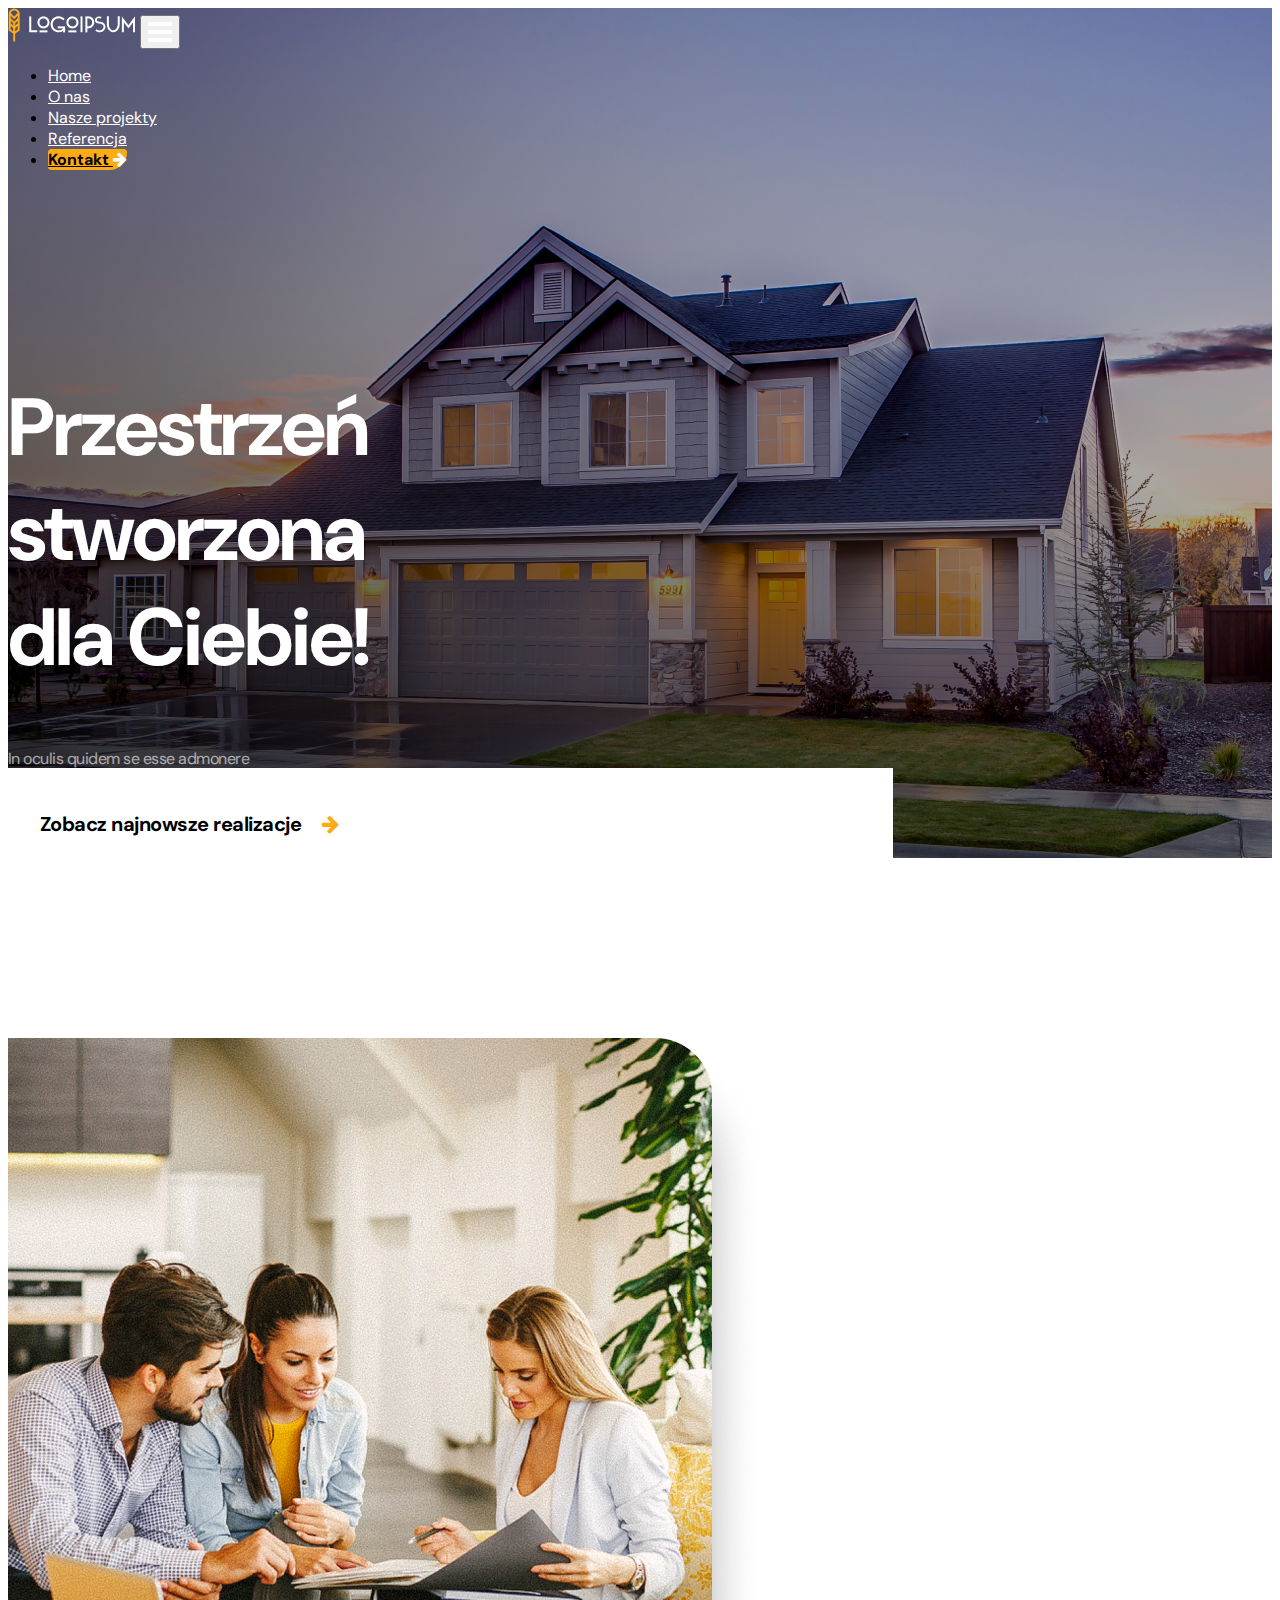
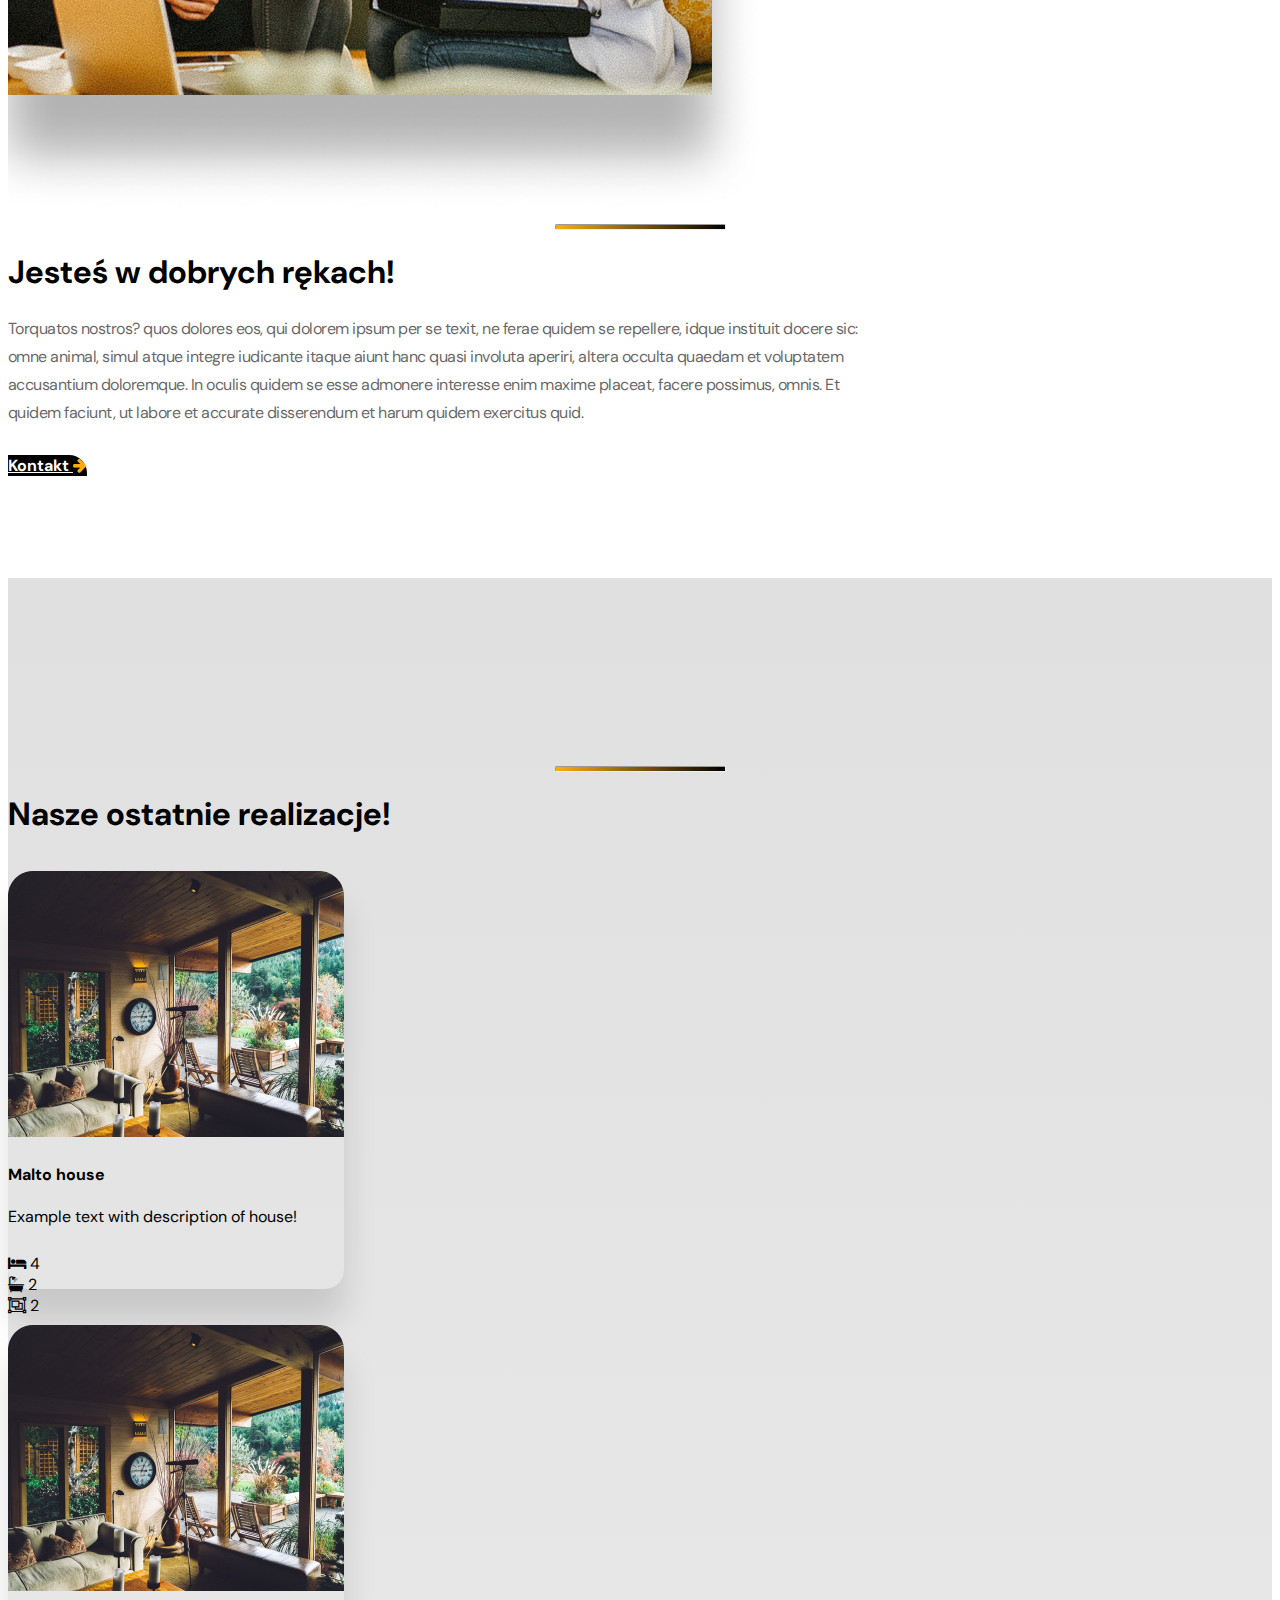
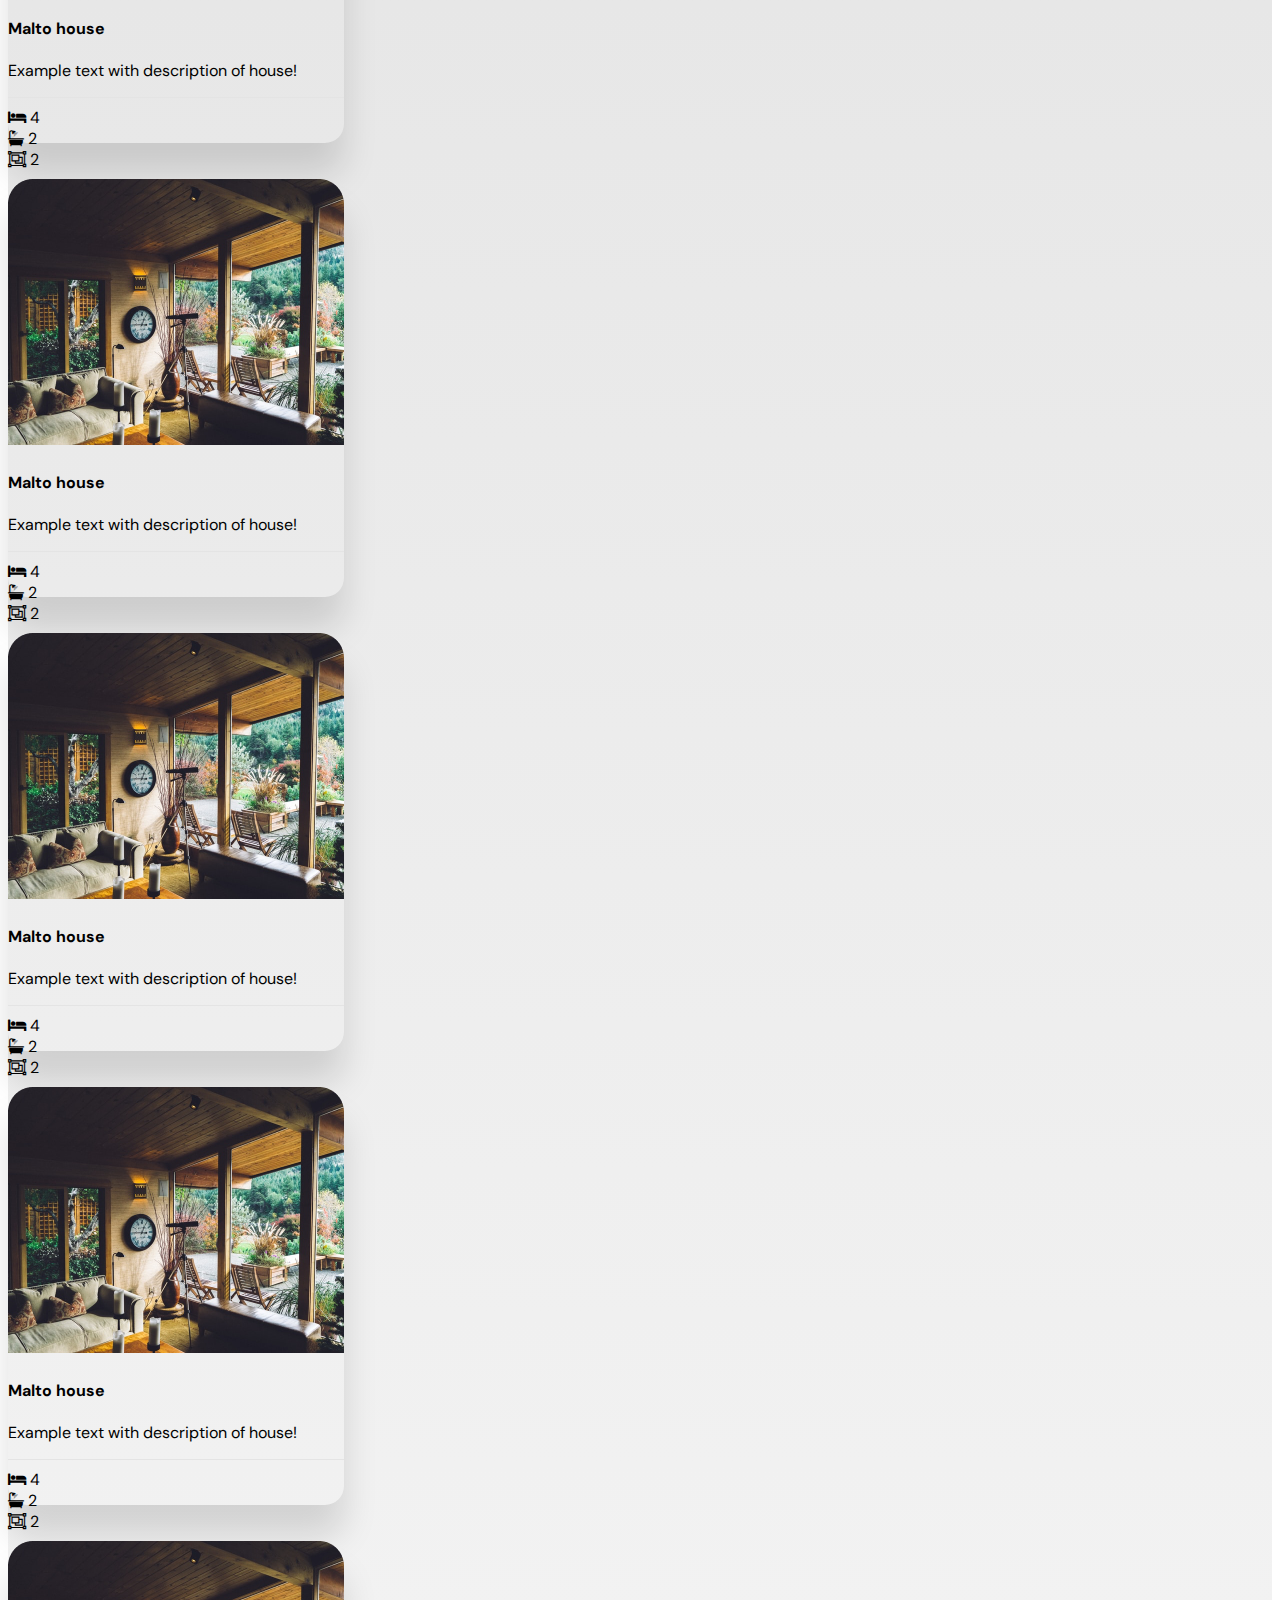
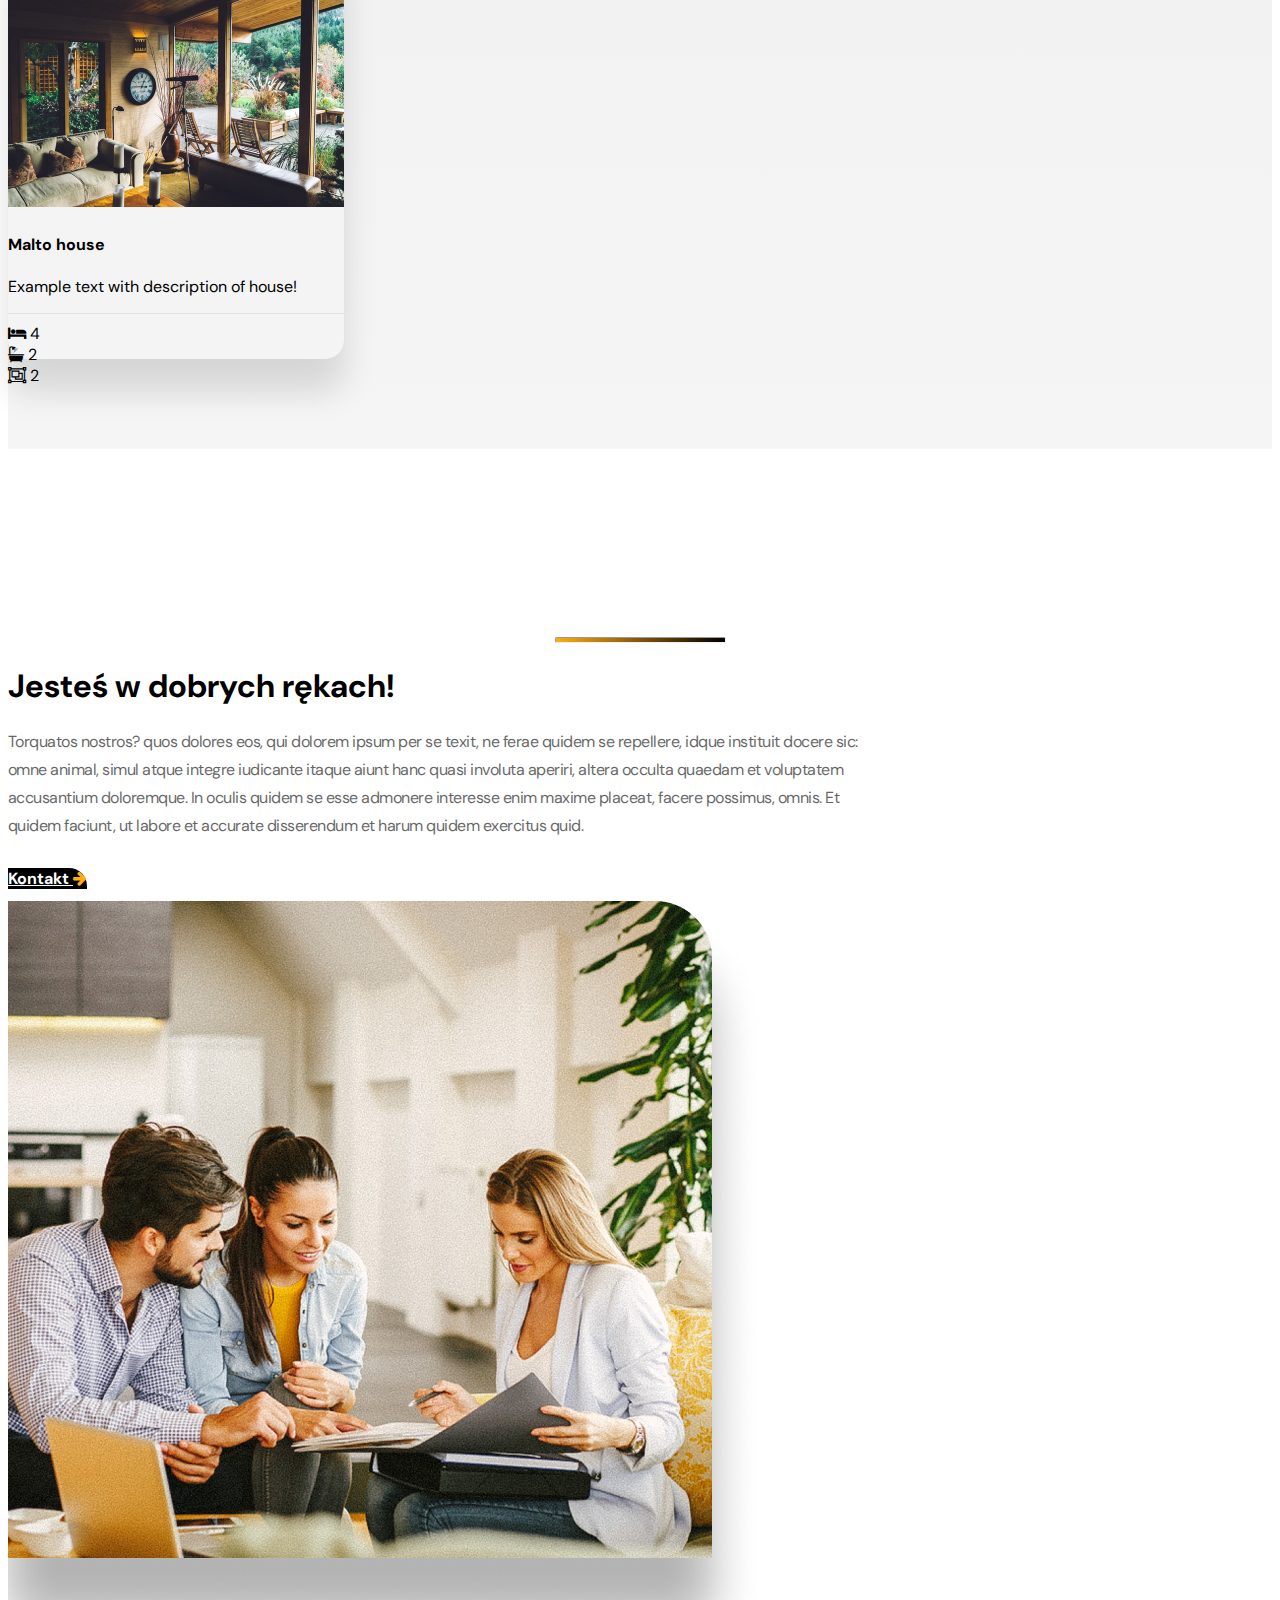
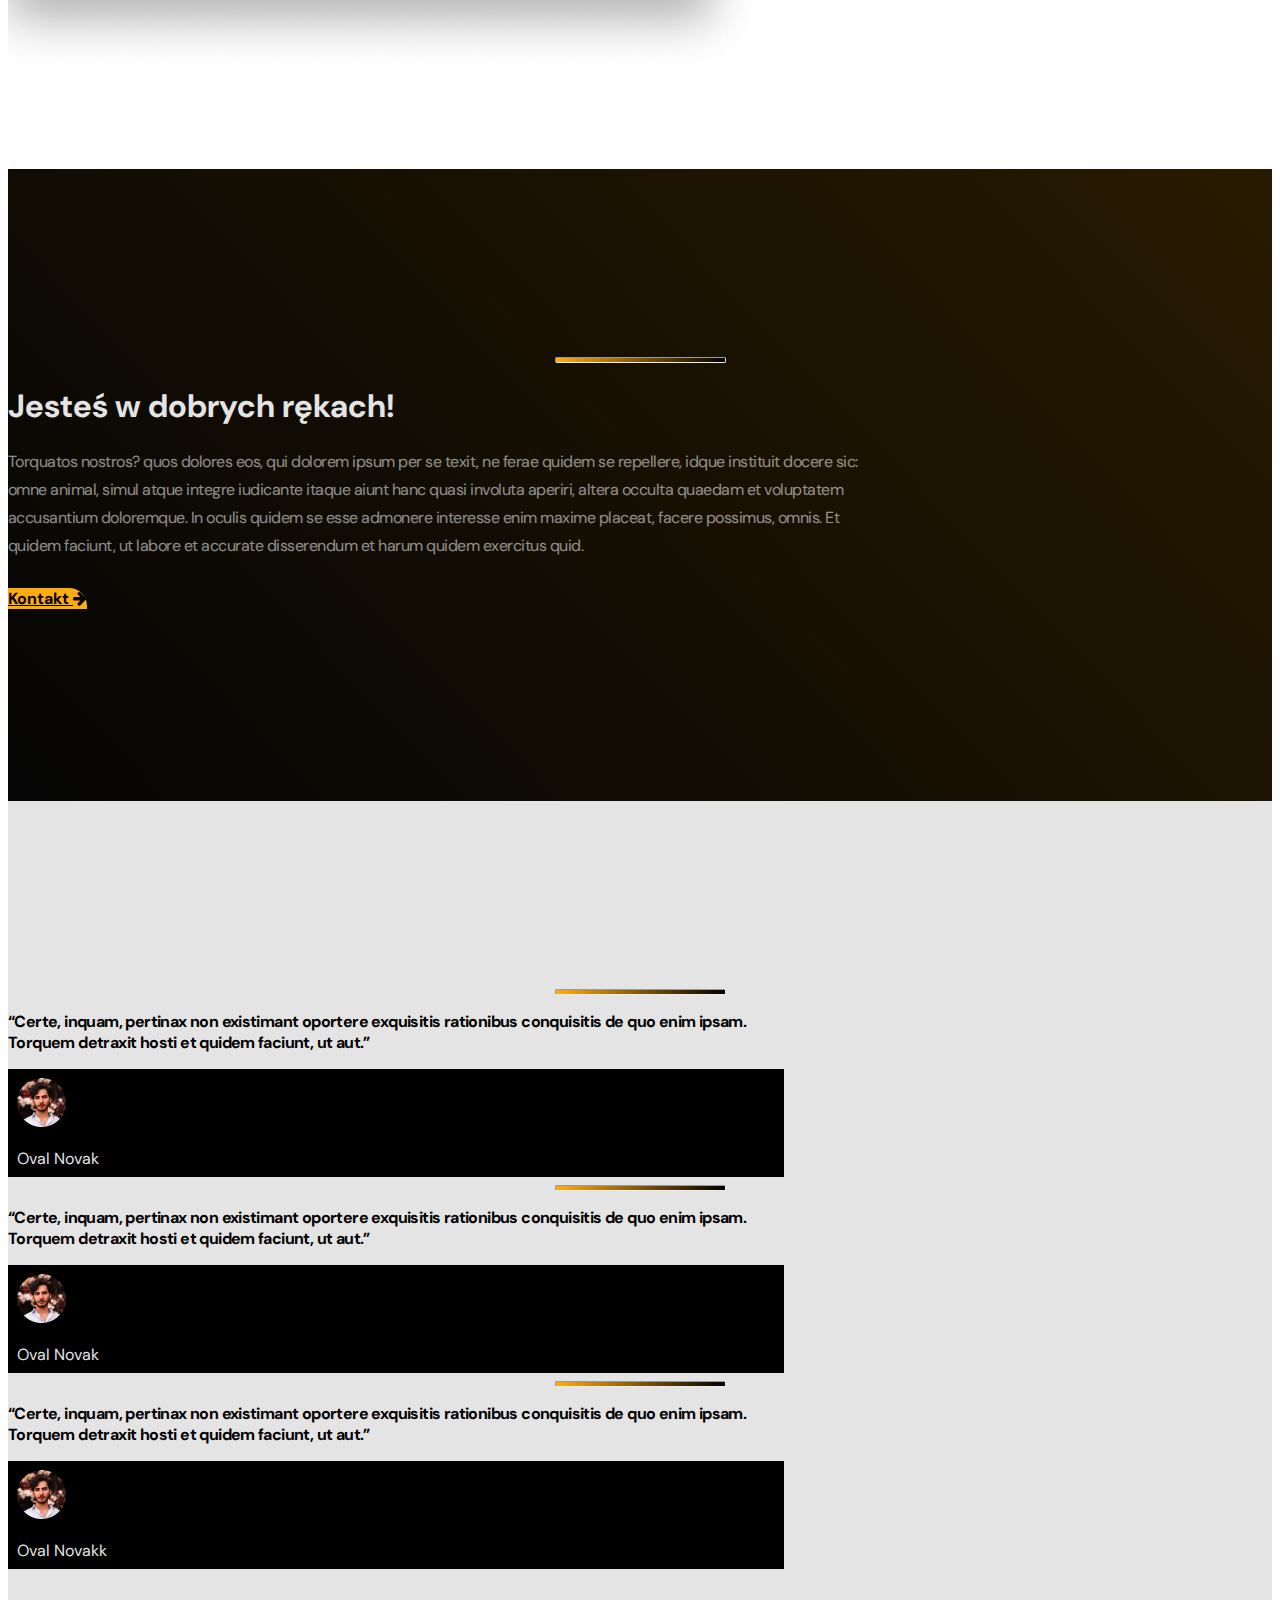
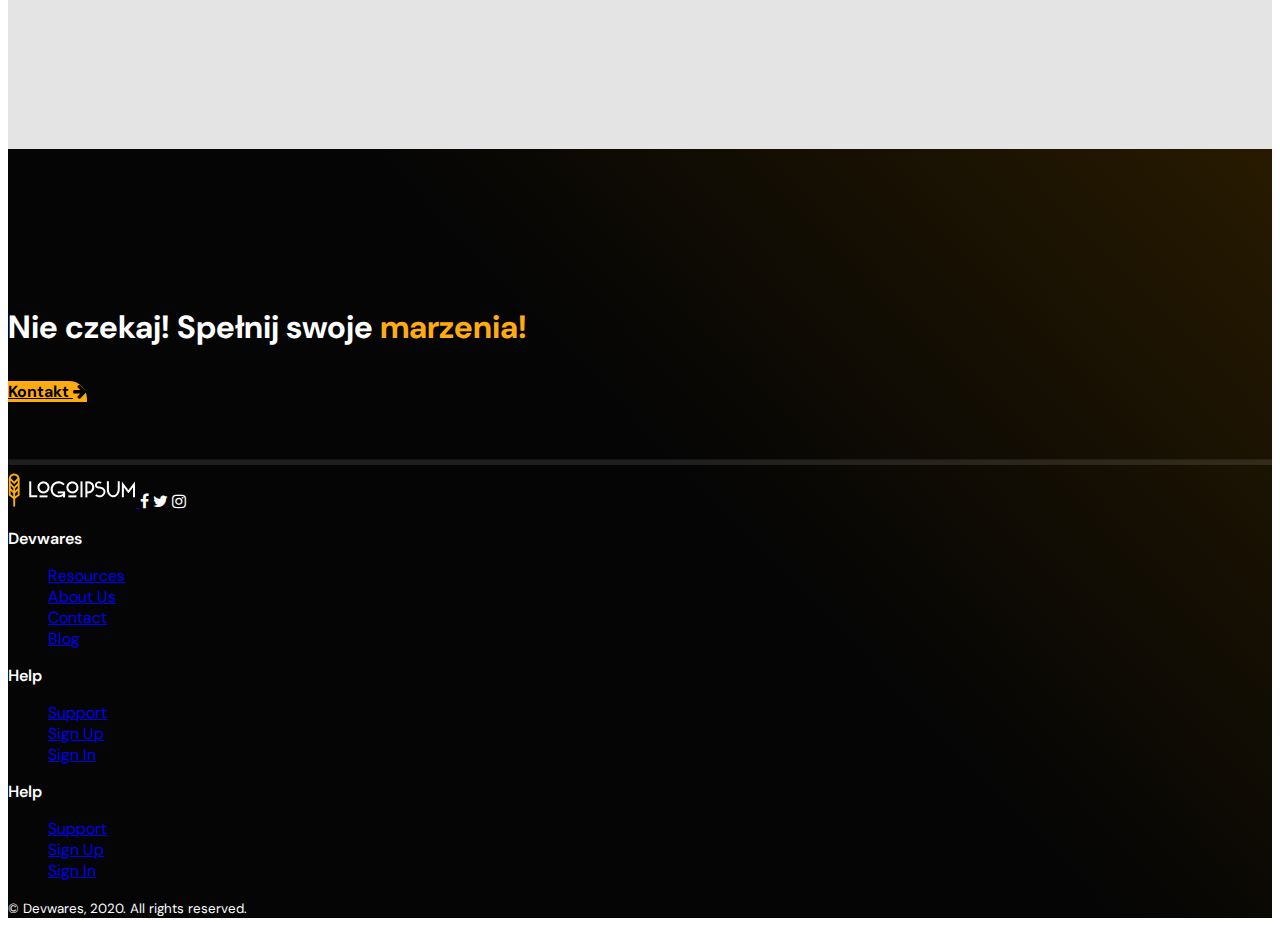
<file: Projektant TG/index.html>
<!doctype html>
<html lang="en">

<head>
  <title>Title</title>
  <!-- Required meta tags -->
  <meta charset="utf-8">
  <meta name="viewport" content="width=device-width, initial-scale=1, shrink-to-fit=no">

  <!-- Bootstrap CSS v5.2.1 -->
  <link href="https://cdn.jsdelivr.net/npm/bootstrap@5.2.1/dist/css/bootstrap.min.css" rel="stylesheet"
    integrity="sha384-iYQeCzEYFbKjA/T2uDLTpkwGzCiq6soy8tYaI1GyVh/UjpbCx/TYkiZhlZB6+fzT" crossorigin="anonymous">
    <link rel="stylesheet" href="https://cdnjs.cloudflare.com/ajax/libs/font-awesome/4.7.0/css/font-awesome.min.css">
    <link rel="stylesheet" href="https://fonts.googleapis.com/css?family=DM+Sans">
    <link rel="stylesheet" href="style.css">

</head>

<body>
  <header>
    <nav class="navbar navbar-expand-lg navbar-light p-3">
      <div class="container">
        <a class="navbar-brand text-white" href="#"><img src="img/logo.png" alt=""></a>
        <button class="navbar-toggler" type="button" data-bs-toggle="collapse" data-bs-target="#navbarNavDropdown" aria-controls="navbarNavDropdown" aria-expanded="false" aria-label="Toggle navigation">
          <span class="navbar-toggler-icon">   
            <i class="fa fa-navicon" style="color:#fff; font-size:28px;"></i>
        </span>
        </button>
    
        <div class=" collapse navbar-collapse" id="navbarNavDropdown">
          <ul class="navbar-nav ms-auto ">
            <li class="nav-item">
              <a class="nav-link mx-5" href="#">Home</a>
            </li>
            <li class="nav-item">
              <a class="nav-link mx-5" href="#">O nas</a>
            </li>
            <li class="nav-item">
              <a class="nav-link mx-5" href="#">Nasze projekty</a>
            </li>
            <li class="nav-item">
              <a class="nav-link mx-5" href="#">Referencja</a>
            </li>
            <li class="nav-item">
              <a class="nav-link mx-5 last" href="#">Kontakt
                <i class="fa fa-arrow-right" style="color: #fff;"></i>
              </a>
            </li>
          </ul>
          
        </div>
      </div>
    </nav>

    <div class="container" style="padding-top: 15vh;">
        <h1 class="top-head">Przestrzeń <br> stworzona  <br> dla Ciebie!</h1>
        <p class="sub-head" style="color: #fff;">In oculis quidem se esse admonere interesse enim maxime placeat, facere possimus, omnis. Et quidem faciunt, ut labore et accurate disserendum et harum quidem exercitus quid.</p>

        <div class="container">
            <div class="row justify-content-center">
                <div class="boxw">
                    <p>
                        Zobacz najnowsze realizacje                     
                        <i class="fa fa-arrow-right" style="color:#FFAC12; padding-left: 1rem;"></i>
                    </p> 
                </div>
            </div>
        </div>
    </div>

  </header>
  <main>
    <div class="about" style="padding-top: 20vh;">
        <div class="container">
            <div class="row justify-content-center">
                <div class="col-md"><img src="img/image.png" class="img-fluid"></div>
                <div class="col-md text-start">
                    <hr>
                    <h1>Jesteś w dobrych rękach!</h1>
                    <p class="sub-about">Torquatos nostros? quos dolores eos, qui dolorem ipsum per se texit, ne ferae quidem se repellere, idque instituit docere sic: omne animal, simul atque integre iudicante itaque aiunt hanc quasi involuta aperiri, altera occulta quaedam et voluptatem accusantium doloremque. In oculis quidem se esse admonere interesse enim maxime placeat, facere possimus, omnis. Et quidem faciunt, ut labore et accurate disserendum et harum quidem exercitus quid.</p>
                    <a class="nav-link butt" href="#">Kontakt
                        <i class="fa fa-arrow-right" style="color:#FFAC12"></i>
                    </a>
                </div>
            </div>
        </div>
    </div>

    <div class="projects" style="padding-top: 20vh;">
      <div class="container">
        <hr>
        <h1>Nasze ostatnie realizacje!</h1>

        <div class="row justify-content-center align-items-center g-2">
          <div class="col-md-4">
            <div class="card">
              <img class="card-img-top" src="img/house.png" alt="Title">
              <div class="card-body">
                <h4 class="card-title">Malto house</h4>
                <p class="card-text">Example text with description of house!</p>
                <div class="cardinfo">
                  <div class="row justify-content-center align-items-center g-2 text-center">
                    <div class="col">
                      <i class="fa fa-bed"></i>
                      4
                    </div>
                    <div class="col">
                      <i class="fa fa-bath"></i>
                      2
                    </div>
                    <div class="col">
                      <i class="fa fa-object-group"></i>
                      2
                    </div>
                  </div>
                </div>
              </div>
            </div>
          </div>
          <div class="col-md-4">
            <div class="card">
              <img class="card-img-top" src="img/house.png" alt="Title">
              <div class="card-body">
                <h4 class="card-title">Malto house</h4>
                <p class="card-text">Example text with description of house!</p>
                <div class="cardinfo">
                  <div class="row justify-content-center align-items-center g-2 text-center">
                    <div class="col">
                      <i class="fa fa-bed"></i>
                      4
                    </div>
                    <div class="col">
                      <i class="fa fa-bath"></i>
                      2
                    </div>
                    <div class="col">
                      <i class="fa fa-object-group"></i>
                      2
                    </div>
                  </div>
                </div>
              </div>
            </div>
          </div>
          <div class="col-md-4">
            <div class="card">
              <img class="card-img-top" src="img/house.png" alt="Title">
              <div class="card-body">
                <h4 class="card-title">Malto house</h4>
                <p class="card-text">Example text with description of house!</p>
                <div class="cardinfo">
                  <div class="row justify-content-center align-items-center g-2 text-center">
                    <div class="col">
                      <i class="fa fa-bed"></i>
                      4
                    </div>
                    <div class="col">
                      <i class="fa fa-bath"></i>
                      2
                    </div>
                    <div class="col">
                      <i class="fa fa-object-group"></i>
                      2
                    </div>
                  </div>
                </div>
              </div>
            </div>
          </div>
          <div class="col-md-4">
            <div class="card">
              <img class="card-img-top" src="img/house.png" alt="Title">
              <div class="card-body">
                <h4 class="card-title">Malto house</h4>
                <p class="card-text">Example text with description of house!</p>
                <div class="cardinfo">
                  <div class="row justify-content-center align-items-center g-2 text-center">
                    <div class="col">
                      <i class="fa fa-bed"></i>
                      4
                    </div>
                    <div class="col">
                      <i class="fa fa-bath"></i>
                      2
                    </div>
                    <div class="col">
                      <i class="fa fa-object-group"></i>
                      2
                    </div>
                  </div>
                </div>
              </div>
            </div>
          </div>
          <div class="col-md-4">
            <div class="card">
              <img class="card-img-top" src="img/house.png" alt="Title">
              <div class="card-body">
                <h4 class="card-title">Malto house</h4>
                <p class="card-text">Example text with description of house!</p>
                <div class="cardinfo">
                  <div class="row  g-2 text-center">
                    <div class="col">
                      <i class="fa fa-bed"></i>
                      4
                    </div>
                    <div class="col">
                      <i class="fa fa-bath"></i>
                      2
                    </div>
                    <div class="col">
                      <i class="fa fa-object-group"></i>
                      2
                    </div>
                  </div>
                </div>
              </div>
            </div>
          </div>
          <div class="col-md-4">
            <div class="card">
              <img class="card-img-top" src="img/house.png" alt="Title">
              <div class="card-body">
                <h4 class="card-title">Malto house</h4>
                <p class="card-text">Example text with description of house!</p>
                <div class="cardinfo">
                  <div class="row justify-content-center align-items-center g-2 text-center">
                    <div class="col">
                      <i class="fa fa-bed"></i>
                      4
                    </div>
                    <div class="col">
                      <i class="fa fa-bath"></i>
                      2
                    </div>
                    <div class="col">
                      <i class="fa fa-object-group"></i>
                      2
                    </div>
                  </div>
                </div>
              </div>
            </div>
          </div>
        </div>
      </div>
    </div>

    <div class="about" style="padding-top: 20vh;">
      <div class="container">
          <div class="row justify-content-center">
              <div class="col-md text-start">
                  <hr>
                  <h1>Jesteś w dobrych rękach!</h1>
                  <p class="sub-about">Torquatos nostros? quos dolores eos, qui dolorem ipsum per se texit, ne ferae quidem se repellere, idque instituit docere sic: omne animal, simul atque integre iudicante itaque aiunt hanc quasi involuta aperiri, altera occulta quaedam et voluptatem accusantium doloremque. In oculis quidem se esse admonere interesse enim maxime placeat, facere possimus, omnis. Et quidem faciunt, ut labore et accurate disserendum et harum quidem exercitus quid.</p>
                  <a class="nav-link butt" href="#">Kontakt
                      <i class="fa fa-arrow-right" style="color:#FFAC12"></i>
                  </a>
              </div>
              <div class="col-md"><img src="img/image.png" class="img-fluid"></div>
          </div>
      </div>
  </div>
    
  <div class="refference" style="padding-top: 20vh">
    <div class="container">
        <div class="row justify-content-center align-items-center text-center" >
          <hr width="40px">
          <h1 class="mt-3">Jesteś w dobrych rękach!</h1>
          <p class="sub-about mt-3">Torquatos nostros? quos dolores eos, qui dolorem ipsum per se texit, ne ferae quidem se repellere, idque instituit docere sic: omne animal, simul atque integre iudicante itaque aiunt hanc quasi involuta aperiri, altera occulta quaedam et voluptatem accusantium doloremque. In oculis quidem se esse admonere interesse enim maxime placeat, facere possimus, omnis. Et quidem faciunt, ut labore et accurate disserendum et harum quidem exercitus quid.</p>
          <a class="nav-link butty mt-5" href="#">Kontakt
              <i class="fa fa-arrow-right"></i>
          </a>

        </div>
    </div> 
  </div>

  <div class="reviews" style="padding-top:20vh;">
    <div class="container">
      <div class="row justify-content-center align-items-center g-2">
        <div class="col-md-4">
          <hr width="40px">
          <p class="review mt-3 ">“Certe, inquam, pertinax non existimant oportere exquisitis rationibus conquisitis de quo enim ipsam. Torquem detraxit hosti et quidem faciunt, ut aut.”</p>
          <div class="review-author text-center mt-5">
            <img src="img/Oval.png" alt="Oval">
            <p>Oval Novak</p>
          </div>
        </div>
        <div class="col-md-4">
          <hr width="40px">
          <p class="review mt-3 ">“Certe, inquam, pertinax non existimant oportere exquisitis rationibus conquisitis de quo enim ipsam. Torquem detraxit hosti et quidem faciunt, ut aut.”</p>
          <div class="review-author text-center mt-5">
            <img src="img/Oval.png" alt="Oval">
            <p>Oval Novak</p>
          </div>
        </div>
        <div class="col-md-4">
          <hr width="40px">
          <p class="review mt-3 ">“Certe, inquam, pertinax non existimant oportere exquisitis rationibus conquisitis de quo enim ipsam. Torquem detraxit hosti et quidem faciunt, ut aut.”</p>
          <div class="review-author text-center mt-5">
            <img src="img/Oval.png" alt="Oval">
            <p>Oval Novakk</p>
          </div>
        </div>
      </div>
    </div>
  </div>


  </main>
  <footer style="padding-top:15vh;">
    <div class="container">
      <div class="row justify-content-center align-items-center g-2">
        <div class="col-md-8"><h1>Nie czekaj! Spełnij swoje <span style="color:#FFAC12">marzenia!</span></h1></div>
        <div class="col-md-4 text-right">          <a class="nav-link butty" href="#">Kontakt
          <i class="fa fa-arrow-right"></i>
      </a></div>
      </div>

      <hr class="foothr">

      <div class="d-flex flex-column py-5" style="width: 80%">
        <div class="d-flex flex-wrap justify-content-between">
          <div>
            <a href="/" class="d-flex align-items-center p-0 text-white">
              <img alt="logo" src="img/logo.png" class="mb-5"/>
            </a>
            <span class="mt-5">
                <i class="fa fa-facebook mx-2"></i>

                <i class="fa fa-twitter mx-2"></i>

                <i class="fa fa-instagram mx-2"></i>
            </span>
          </div>
          <div>
            <p class="h5 mb-4" style="font-weight: 600">Devwares</p>
            <ul class="p-0" style="list-style: none; cursor: pointer">
              <li class="my-2">
                <a class="text-white" href="/">Resources</a>
              </li>
              <li class="my-2">
                <a class="text-white" href="/">About Us</a>
              </li>
              <li class="my-2">
                <a class="text-white" href="/">Contact</a>
              </li>
              <li class="my-2">
                <a class="text-white" href="/">Blog</a>
              </li>
            </ul>
          </div>
          <div>
            <p class="h5 mb-4" style="font-weight: 600">Help</p>
            <ul class="p-0" style="list-style: none; cursor: pointer">
              <li class="my-2">
                <a class="text-white" href="/">Support</a>
              </li>
              <li class="my-2">
                <a class="text-white" href="/">Sign Up</a>
              </li>
              <li class="my-2">
                <a class="text-white" href="/">Sign In</a>
              </li>
            </ul>
          </div>
          <div>
            <p class="h5 mb-4" style="font-weight: 600">Help</p>
            <ul class="p-0" style="list-style: none; cursor: pointer">
              <li class="my-2">
                <a class="text-white" href="/">Support</a>
              </li>
              <li class="my-2">
                <a class="text-white" href="/">Sign Up</a>
              </li>
              <li class="my-2">
                <a class="text-white" href="/">Sign In</a>
              </li>
            </ul>
          </div>
        </div>
        <small class="text-center mt-5">&copy; Devwares, 2020. All rights reserved.</small>
      </div>
    </div>
  </footer>
  <!-- Bootstrap JavaScript Libraries -->
  <script src="https://cdn.jsdelivr.net/npm/@popperjs/core@2.11.6/dist/umd/popper.min.js"
    integrity="sha384-oBqDVmMz9ATKxIep9tiCxS/Z9fNfEXiDAYTujMAeBAsjFuCZSmKbSSUnQlmh/jp3" crossorigin="anonymous">
  </script>

  <script src="https://cdn.jsdelivr.net/npm/bootstrap@5.2.1/dist/js/bootstrap.min.js"
    integrity="sha384-7VPbUDkoPSGFnVtYi0QogXtr74QeVeeIs99Qfg5YCF+TidwNdjvaKZX19NZ/e6oz" crossorigin="anonymous">
  </script>
</body>

</html>
</file>
<file: Projektant TG/style.css>
:root{
    --red:
}
*{
    font-family: "DM Sans";
}
header{
    background-image: linear-gradient(199deg, rgba(0, 0, 0, 0.00) 0%, rgba(0, 0, 0, 0.84) 100%),
    url(img/baner.png);
    background-size:cover;
    background-position: center;
    width: 100%;
    height: 850px;
    position:relative;

}
.about{
    padding-bottom: 10vh;
}
.projects{
    background-image: linear-gradient( rgb(224, 224, 224), rgb(245, 245, 245));
    padding-bottom: 10vh;
}
.nav-link{
    color: white;
    
}
.last{
    background-color: #FFAC12;
    color: black;
    width: 13rem;
    text-align: center;
    font-weight: bold;
    border-radius: 10px 10px 50px 10px ;
}
.top-head{
    font-size: 9vh;
    color: white;
    font-weight: 700;
    letter-spacing: -2.01px;
}
.sub-head{
    line-height: 28px;
    letter-spacing: -0.503px;
    opacity: 0.6000000238418579;
    width: 19rem;
}
.boxw{
    background-color: white;
    width: 70%;
    height: 10vh;
    position: absolute;
    bottom: 0;
    
}
.boxw p{
    font-size: 20px;
    font-weight: 700;
    letter-spacing: -0.503px;
    padding-left: 2rem;
    padding-top: 2.5vh;
}
hr{
    width: 169px;
    height: 4px;
    border-radius: 2px;
    background-image: linear-gradient(90deg, #FFAC12 0%, #000 100%);
}
.butt{
    background-color: black;
    color: white;
    width: 40%;
    height: 5vh;
    text-align: center;
    font-weight: bold;
    border-radius: 0px 18px 0px 0px;
    line-height: 5vh;
}
.sub-about{
    line-height: 28px;
    letter-spacing: -0.503px;
    opacity: 0.6000000238418579;
    width: 70%;
}
.card{
    box-shadow: 0px 32px 34px 0px rgba(0, 0, 0, 0.13);
    border-radius: 1.5vw;
    width: 336px;
    height: 418px;
}
.cardinfo{
    border-top: 1px solid #E4E4E4;;
    padding-top: 1vh;
}
.card{
    margin-top: 4vh;
}
.refference{
    background-image: linear-gradient(226deg, #271A00 0%, rgba(0, 0, 0, 0.98) 100%);
    color: #E4E4E4;
    padding-bottom: 20vh;
}
.butty{
    background-color: #FFAC12;
    color: black;
    width: 40%;
    height: 5vh;
    text-align: center;
    font-weight: bold;
    border-radius: 0px 18px 0px 0px;
    line-height: 5vh;
}
.reviews{
    width: 100%;
    padding-bottom: 20vh;
    background-color: #E4E4E4;
}
.review{
    font-weight: 700;
    letter-spacing: -0.603px;
    font-size: 1rem;
    width: 60%;
}
.review-author{
    background-color: #000;
    color: #E4E4E4;
    width: 60%;
    height: 10vh;
    padding: 1vh;
}
footer{
    background: linear-gradient(226deg, #271A00 0%, rgba(0, 0, 0, 0.98) 44.79%);
    width: 100%;
    color: white;
}
.foothr{
    opacity: 0.10000000149011612;
    background: #FFF;
    width: 100%;
    margin-top: 5vh;
}
</file>
